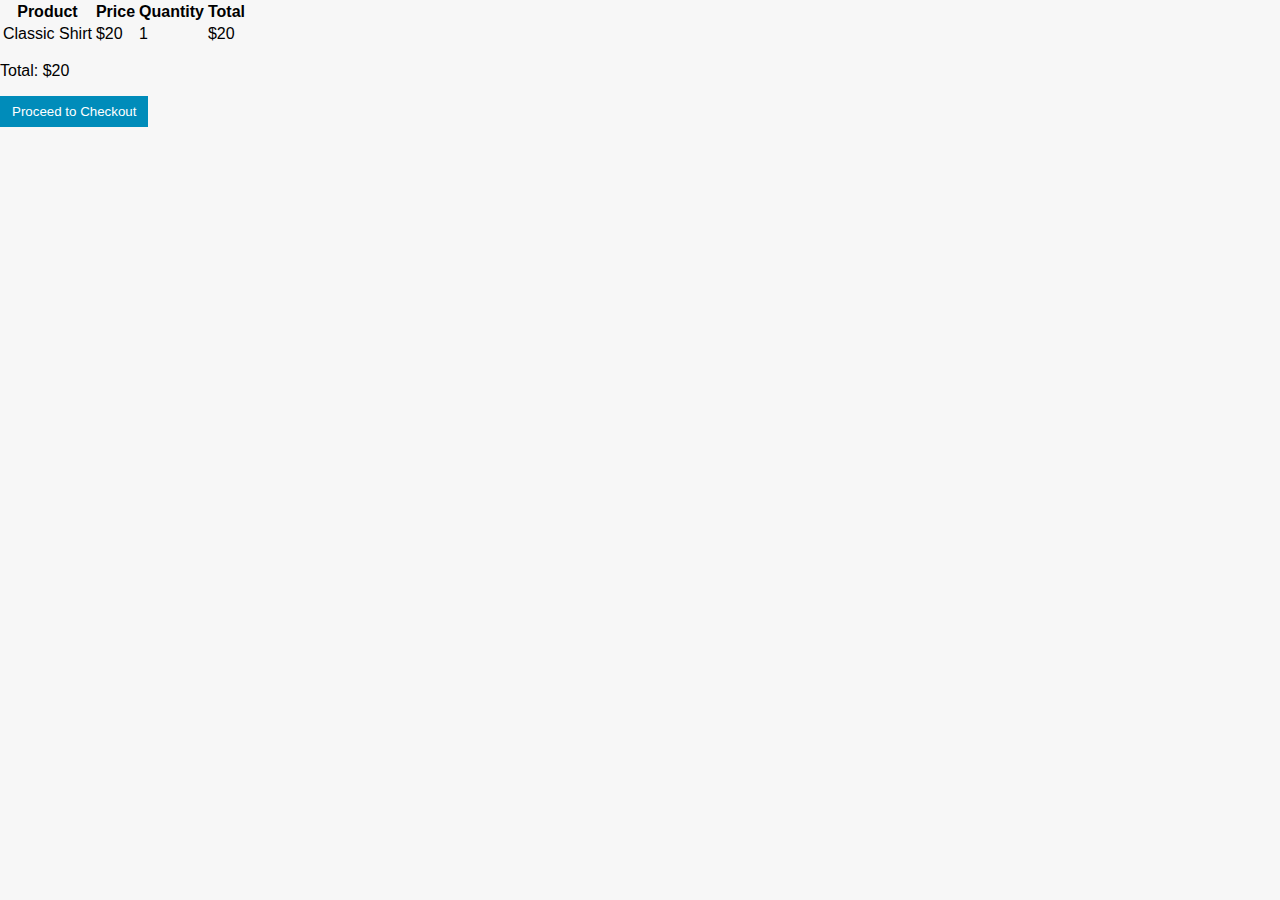
<file: cart.html>
<!DOCTYPE html>
<html lang="en">
<head>
    <meta charset="UTF-8">
    <meta name="viewport" content="width=device-width, initial-scale=1.0">
    <title>Document</title>
</head>
<link rel="stylesheet" href="style.css">
<body>
    <table>
  <tr><th>Product</th><th>Price</th><th>Quantity</th><th>Total</th></tr>
  <tr><td>Classic Shirt</td><td>$20</td><td>1</td><td>$20</td></tr>
</table>

<p>Total: $20</p>
<a href="checkout.html"><button>Proceed to Checkout</button></a>

</body>
</html>
</file>
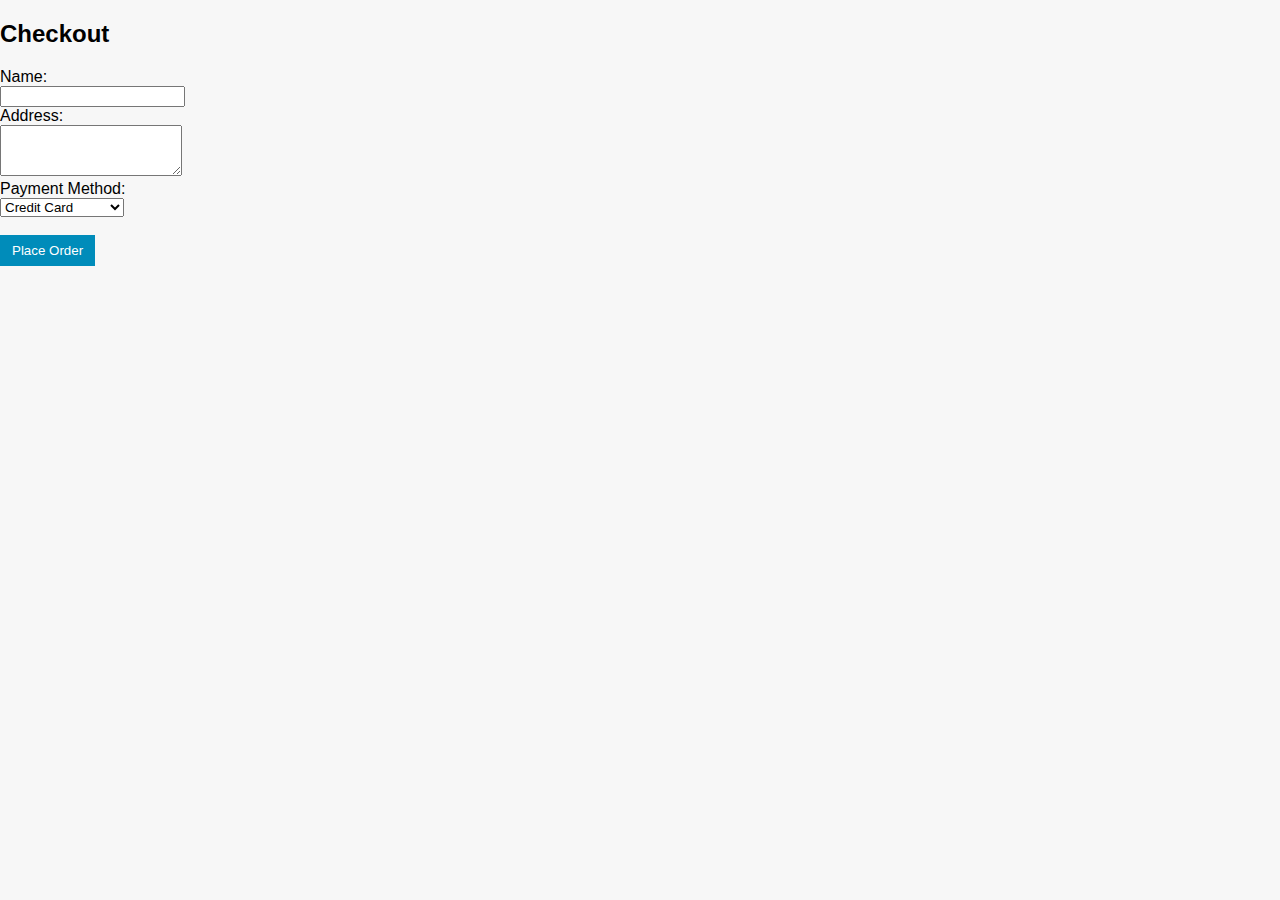
<file: checkout.html>
<!DOCTYPE html>
<html lang="en">
<head>
    <meta charset="UTF-8">
    <meta name="viewport" content="width=device-width, initial-scale=1.0">
    <title>Document</title>
</head>
<link rel="stylesheet" href="style.css">
<body>
    <form>
  <h2>Checkout</h2>
  <label>Name:</label><br>
  <input type="text" required><br>
  
  <label>Address:</label><br>
  <textarea rows="3" required></textarea><br>
  
  <label>Payment Method:</label><br>
  <select>
    <option>Credit Card</option>
    <option>PayPal</option>
    <option>Cash on Delivery</option>
  </select><br><br>

  <button>Place Order</button>
</form>

</body>
</html>
</file>
<file: style.css>
.product-grid {
    display: flex;
    flex-wrap: wrap;
    gap: 20px;
}
.product {
    border: 1px solid #ddd;
    padding: 10px;
    width: 200px;
    text-align: center;
}
body {
  font-family: Arial, sans-serif;
  margin: 0;
  background-color: #f7f7f7;
}

header {
  background-color: #333;
  color: white;
  padding: 10px;
  text-align: center;
}

nav a {
  color: white;
  margin: 0 10px;
  text-decoration: none;
}

.product-grid {
  display: flex;
  flex-wrap: wrap;
  justify-content: center;
  gap: 20px;
  padding: 20px;
}

.product, .product-detail {
  background: white;
  padding: 15px;
  border-radius: 10px;
  box-shadow: 0 0 5px #ccc;
}

button {
  background-color: #008cba;
  color: white;
  padding: 8px 12px;
  border: none;
  cursor: pointer;
}
button:hover {
  background-color: #005f7f;
}
</file>
